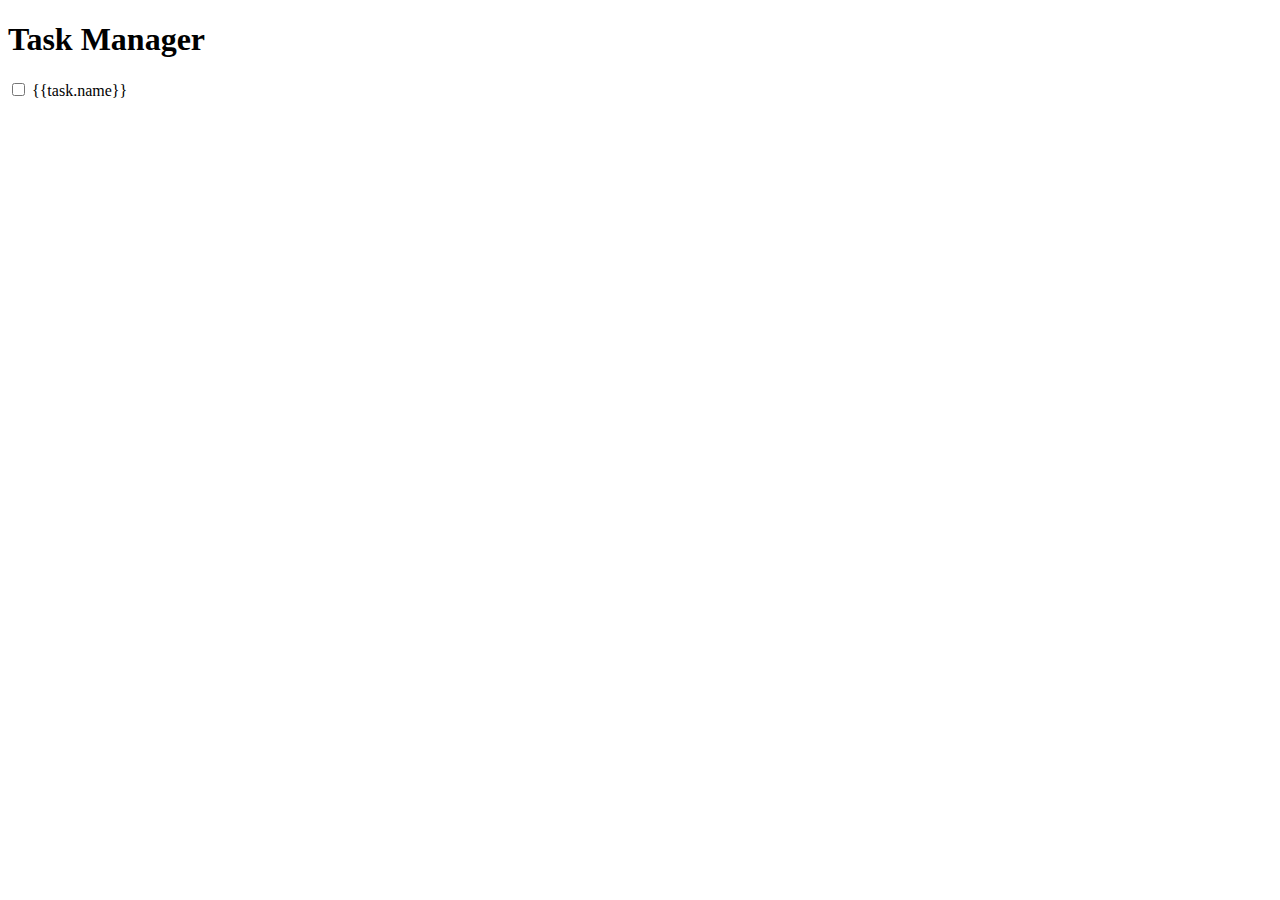
<file: DesignPatterns-PracticalExamples/index.html>
<!DOCTYPE html>
<html>

  <head>
    <script data-require="angular.js@1.4.8" data-semver="1.4.8" src="https://code.angularjs.org/1.4.8/angular.js"></script>
    <link rel="stylesheet" href="style.css" />
    <script src="script.js"></script>
    <script src="task.js"></script>
    <script src="urgentTask.js"></script>
    <script src="taskRepo.js"></script>
    <script src="repoDecorator.js"></script>
    
  </head>

  <body ng-app='taskManager'>
    <h1>Task Manager</h1>
    <div ng-controller='taskCtrl as ctrl'>
      <div ng-repeat='task in ctrl.tasks'>
        <input type='checkbox' ng-checked='task.completed' 
        ng-click='task.complete()'>
        {{task.name}}</div>
    </div>
  </body>

</html>
</file>
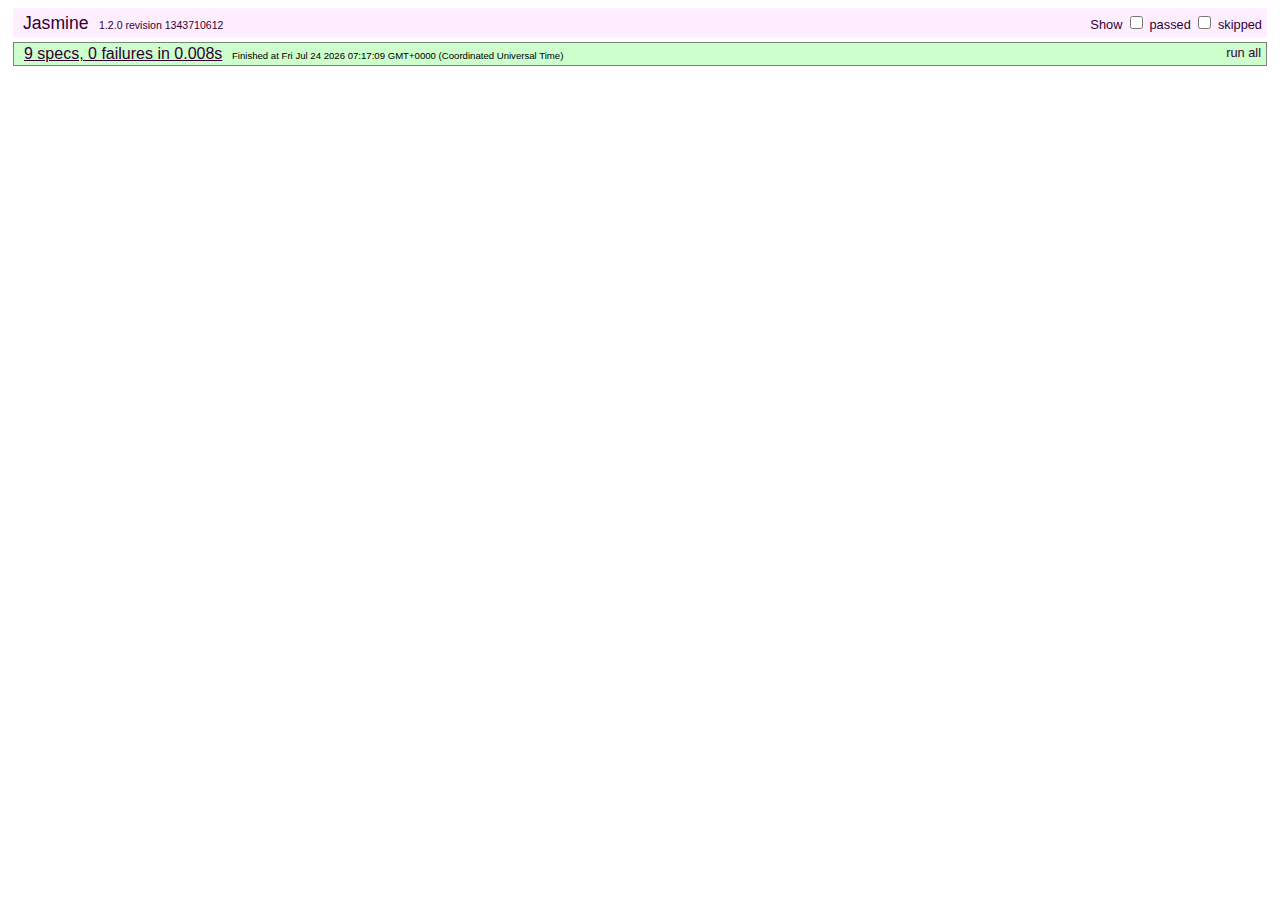
<file: example/SpecRunner.html>
<!DOCTYPE HTML PUBLIC "-//W3C//DTD HTML 4.01 Transitional//EN"
  "http://www.w3.org/TR/html4/loose.dtd">
<html>
<head>
  <title>Jasmine Spec Runner</title>
  <meta http-equiv="content-type" content="text/html; charset=utf-8" />

  <link rel="stylesheet" type="text/css" href="jasmine.css">
<!-- This is only for jquery map() used in ioc.js, jasmine has no dependency on jquery --> 
   <script src="https://code.jquery.com/jquery-1.10.2.js"></script>
   
  <script type="text/javascript" src="jasmine.js"></script>
  <script type="text/javascript" src="jasmine-html.js"></script>
  
  <script type="text/javascript" src="asis.ioc.js"></script>
  <script type="text/javascript" src="Ioc.Spec.js"></script> 
  
   <script type="text/javascript" src="Spec.js"></script> 
    <script type="text/javascript" src="Calculator.js"></script>

  <script type="text/javascript">
    (function() {
      var jasmineEnv = jasmine.getEnv();
      jasmineEnv.updateInterval = 1000;

      var trivialReporter = new jasmine.TrivialReporter();

      jasmineEnv.addReporter(trivialReporter);

      jasmineEnv.specFilter = function(spec) {
        return trivialReporter.specFilter(spec);
      };

      var currentWindowOnload = window.onload;

      window.onload = function() {
        if (currentWindowOnload) {
          currentWindowOnload();
        }
        execJasmine();
      };

      function execJasmine() {
        jasmineEnv.execute();
      }

    })();
  </script>

</head>

<body>
</body>
</html>
</file>
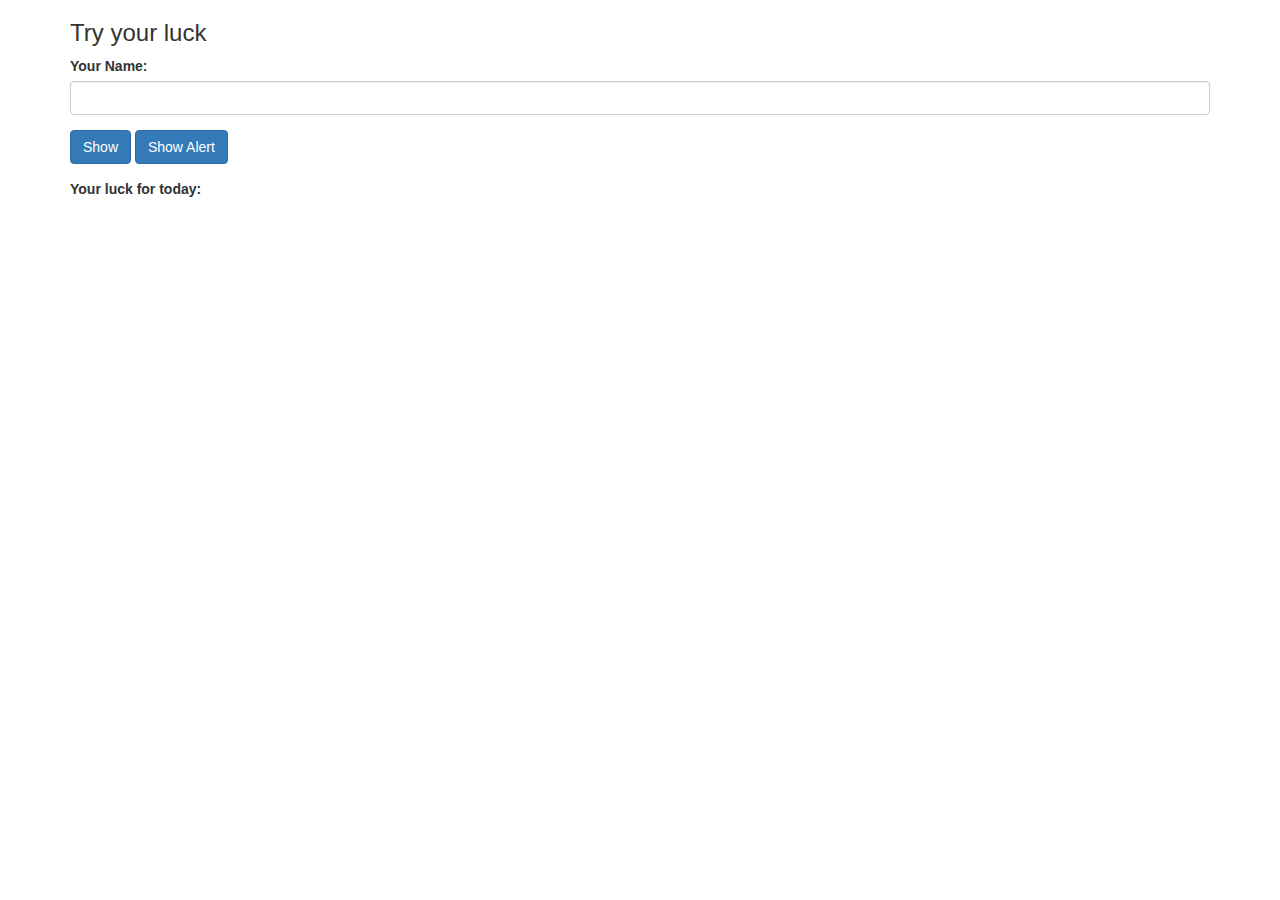
<file: Design Pattern/Module Pattern and jasmine test setup/Example/Example/Home.html>
﻿<!DOCTYPE html>
<html xmlns="http://www.w3.org/1999/xhtml">
<head>
    <script src="JS/jquery-1.11.3.js"></script>
    <script src="JS/helper.js"></script>
    <script src="JS/modules/luckCalculatorModule.js"></script>
    <script src="JS/modules/homeModule.js"></script>
    <script src="JS/bootstrap/js/bootstrap.js"></script>
    <link href="JS/bootstrap/css/bootstrap.css" rel="stylesheet" />
    <script>
        $(document).ready(function () {
            var examples = window.test.ns('examples');
            var luckCalculator = examples.luckCalculatorModule;
            //alert(luckCalculator.calculateLuck('ok'));

            var homeModule = examples.homeModule;
            homeModule.init(luckCalculator);
        });
    </script>
    <title></title>
</head>
<body class="container">
    <h3>Try your luck</h3>
    <div class="form-group">
        <label for="yname">Your Name:</label>
        <input type="text" class="form-control" id="yname" />
    </div>
    <div class="form-group">
        <button type="button" class="btn btn-primary" id="btnShow">Show</button>
        <button type="button" class="btn btn-primary" id="btnAlert">Show Alert</button>
    </div>
    <div class="form-group">
        <label>Your luck for today:</label>
        <p class="form-control-static" id="luck"></p>
    </div>
</body>
</html>
</file>
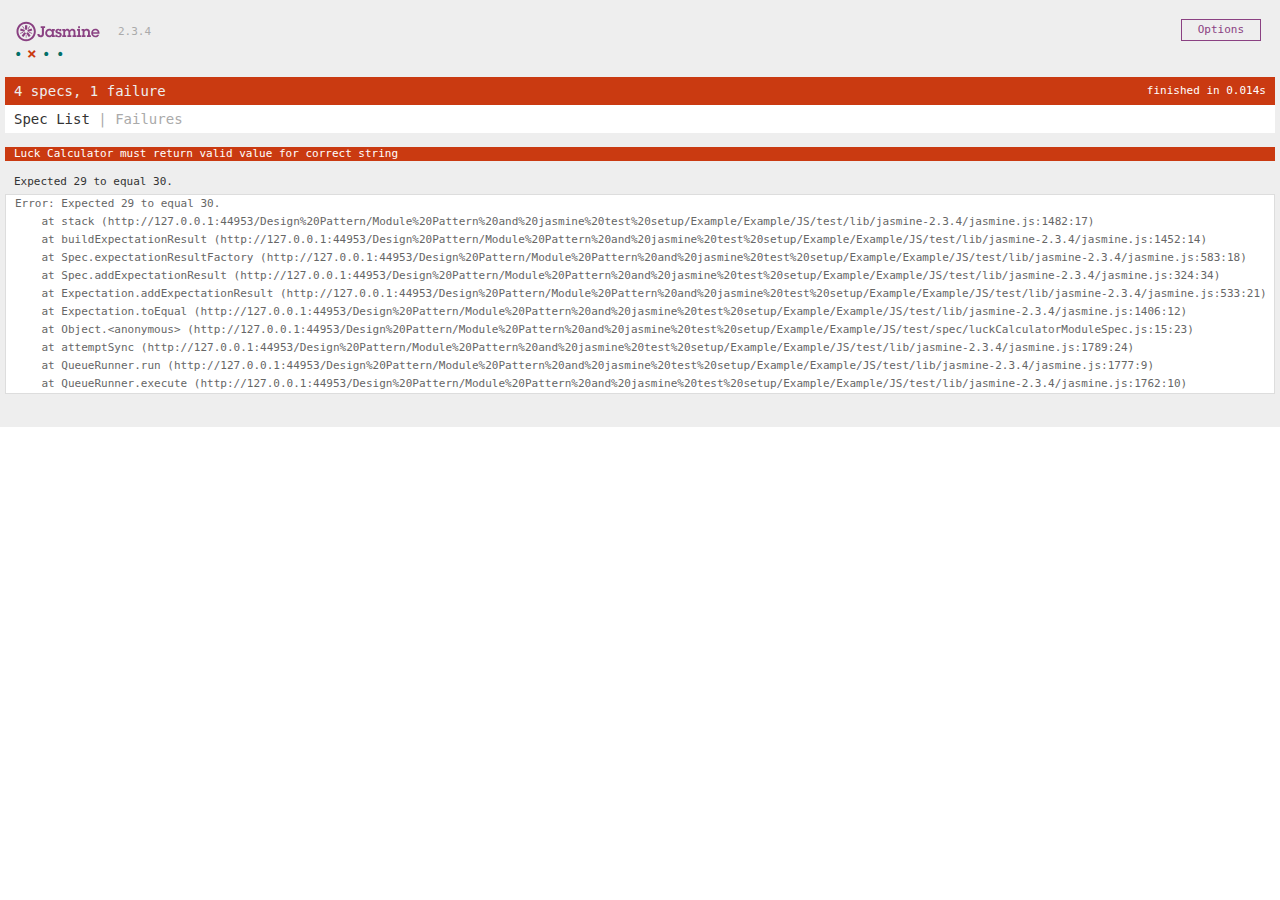
<file: Design Pattern/Module Pattern and jasmine test setup/Example/Example/JS/test/SpecRunner.html>
<!DOCTYPE html>
<html>
<head>
  <meta charset="utf-8">
  <title>Jasmine Spec Runner v2.3.4</title>

  <link rel="shortcut icon" type="image/png" href="lib/jasmine-2.3.4/jasmine_favicon.png">
  <link rel="stylesheet" href="lib/jasmine-2.3.4/jasmine.css">

  <script src="../jquery-1.11.3.js"></script>

  <script src="lib/jasmine-2.3.4/jasmine.js"></script>
  <script src="lib/jasmine-2.3.4/jasmine-html.js"></script>
  <script src="lib/jasmine-2.3.4/boot.js"></script>
  <script src="lib/jasmine-jquery.js"></script>

  <!-- include source files here... -->
  <script src="../helper.js"></script>
  <script src="../modules/luckCalculatorModule.js"></script>
  <script src="../modules/homeModule.js"></script>

  <!-- include spec files here... -->
  <script src="spec/luckCalculatorModuleSpec.js"></script>
  <script src="spec/homeModuleSpec.js"></script>

</head>

<body>
</body>
</html>
</file>
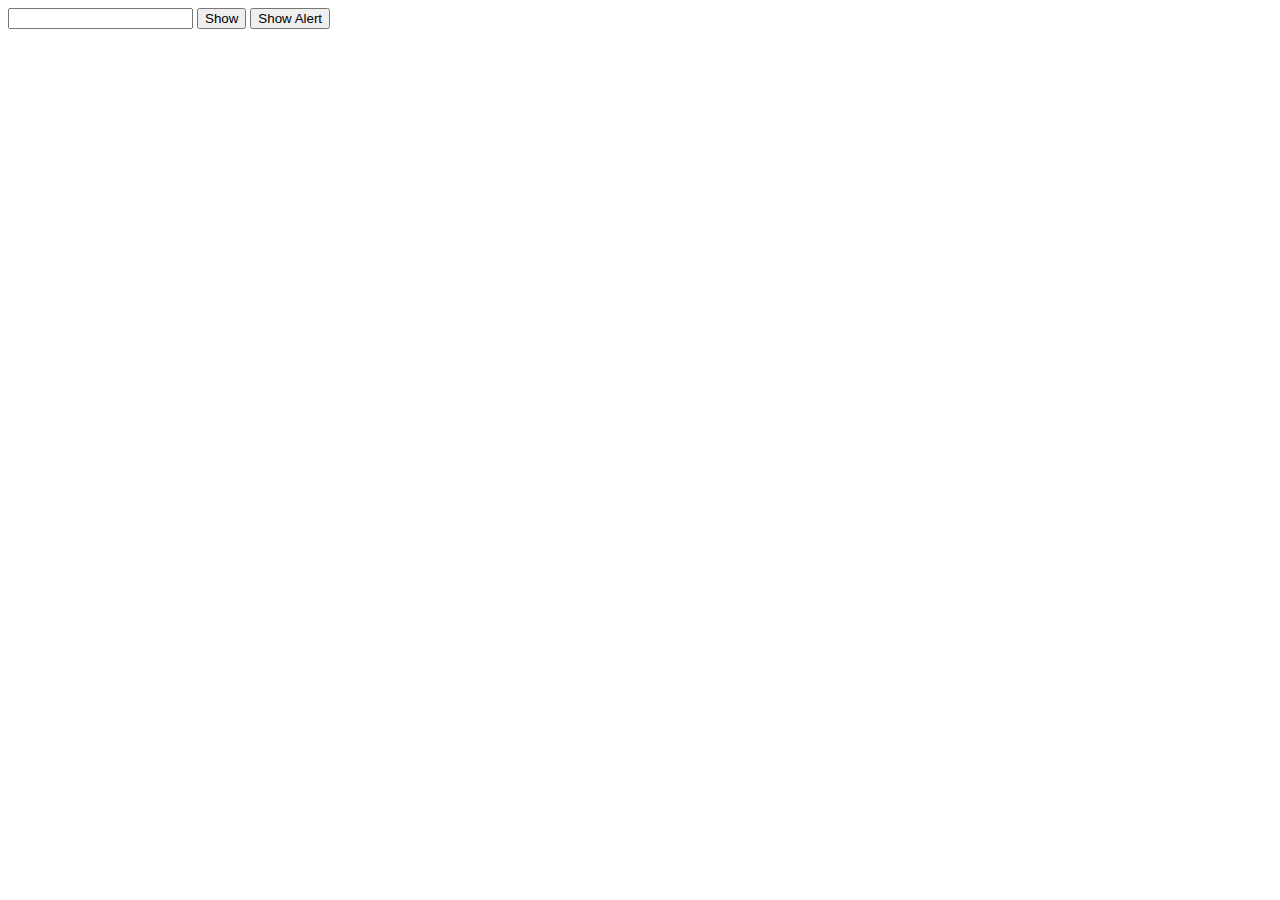
<file: Design Pattern/Module Pattern and jasmine test setup/Example/Example/JS/test/fixtures/home.html>
﻿<!DOCTYPE html>
<html>
<body>
    <input type="text" id="cname" />
    <button type="button" id="btnShow">Show</button>
    <button type="button" id="btnAlert">Show Alert</button>
    <p id="luck"></p>
</body>
</html>
</file>
<file: DesignPatterns-PracticalExamples/style.css>
/* Styles go here */
</file>
<file: example/jasmine.css>
body { background-color: #eeeeee; padding: 0; margin: 5px; overflow-y: scroll; }

#HTMLReporter { font-size: 11px; font-family: Monaco, "Lucida Console", monospace; line-height: 14px; color: #333333; }
#HTMLReporter a { text-decoration: none; }
#HTMLReporter a:hover { text-decoration: underline; }
#HTMLReporter p, #HTMLReporter h1, #HTMLReporter h2, #HTMLReporter h3, #HTMLReporter h4, #HTMLReporter h5, #HTMLReporter h6 { margin: 0; line-height: 14px; }
#HTMLReporter .banner, #HTMLReporter .symbolSummary, #HTMLReporter .summary, #HTMLReporter .resultMessage, #HTMLReporter .specDetail .description, #HTMLReporter .alert .bar, #HTMLReporter .stackTrace { padding-left: 9px; padding-right: 9px; }
#HTMLReporter #jasmine_content { position: fixed; right: 100%; }
#HTMLReporter .version { color: #aaaaaa; }
#HTMLReporter .banner { margin-top: 14px; }
#HTMLReporter .duration { color: #aaaaaa; float: right; }
#HTMLReporter .symbolSummary { overflow: hidden; *zoom: 1; margin: 14px 0; }
#HTMLReporter .symbolSummary li { display: block; float: left; height: 7px; width: 14px; margin-bottom: 7px; font-size: 16px; }
#HTMLReporter .symbolSummary li.passed { font-size: 14px; }
#HTMLReporter .symbolSummary li.passed:before { color: #5e7d00; content: "\02022"; }
#HTMLReporter .symbolSummary li.failed { line-height: 9px; }
#HTMLReporter .symbolSummary li.failed:before { color: #b03911; content: "x"; font-weight: bold; margin-left: -1px; }
#HTMLReporter .symbolSummary li.skipped { font-size: 14px; }
#HTMLReporter .symbolSummary li.skipped:before { color: #bababa; content: "\02022"; }
#HTMLReporter .symbolSummary li.pending { line-height: 11px; }
#HTMLReporter .symbolSummary li.pending:before { color: #aaaaaa; content: "-"; }
#HTMLReporter .exceptions { color: #fff; float: right; margin-top: 5px; margin-right: 5px; }
#HTMLReporter .bar { line-height: 28px; font-size: 14px; display: block; color: #eee; }
#HTMLReporter .runningAlert { background-color: #666666; }
#HTMLReporter .skippedAlert { background-color: #aaaaaa; }
#HTMLReporter .skippedAlert:first-child { background-color: #333333; }
#HTMLReporter .skippedAlert:hover { text-decoration: none; color: white; text-decoration: underline; }
#HTMLReporter .passingAlert { background-color: #a6b779; }
#HTMLReporter .passingAlert:first-child { background-color: #5e7d00; }
#HTMLReporter .failingAlert { background-color: #cf867e; }
#HTMLReporter .failingAlert:first-child { background-color: #b03911; }
#HTMLReporter .results { margin-top: 14px; }
#HTMLReporter #details { display: none; }
#HTMLReporter .resultsMenu, #HTMLReporter .resultsMenu a { background-color: #fff; color: #333333; }
#HTMLReporter.showDetails .summaryMenuItem { font-weight: normal; text-decoration: inherit; }
#HTMLReporter.showDetails .summaryMenuItem:hover { text-decoration: underline; }
#HTMLReporter.showDetails .detailsMenuItem { font-weight: bold; text-decoration: underline; }
#HTMLReporter.showDetails .summary { display: none; }
#HTMLReporter.showDetails #details { display: block; }
#HTMLReporter .summaryMenuItem { font-weight: bold; text-decoration: underline; }
#HTMLReporter .summary { margin-top: 14px; }
#HTMLReporter .summary .suite .suite, #HTMLReporter .summary .specSummary { margin-left: 14px; }
#HTMLReporter .summary .specSummary.passed a { color: #5e7d00; }
#HTMLReporter .summary .specSummary.failed a { color: #b03911; }
#HTMLReporter .description + .suite { margin-top: 0; }
#HTMLReporter .suite { margin-top: 14px; }
#HTMLReporter .suite a { color: #333333; }
#HTMLReporter #details .specDetail { margin-bottom: 28px; }
#HTMLReporter #details .specDetail .description { display: block; color: white; background-color: #b03911; }
#HTMLReporter .resultMessage { padding-top: 14px; color: #333333; }
#HTMLReporter .resultMessage span.result { display: block; }
#HTMLReporter .stackTrace { margin: 5px 0 0 0; max-height: 224px; overflow: auto; line-height: 18px; color: #666666; border: 1px solid #ddd; background: white; white-space: pre; }

#TrivialReporter { padding: 8px 13px; position: absolute; top: 0; bottom: 0; left: 0; right: 0; overflow-y: scroll; background-color: white; font-family: "Helvetica Neue Light", "Lucida Grande", "Calibri", "Arial", sans-serif; /*.resultMessage {*/ /*white-space: pre;*/ /*}*/ }
#TrivialReporter a:visited, #TrivialReporter a { color: #303; }
#TrivialReporter a:hover, #TrivialReporter a:active { color: blue; }
#TrivialReporter .run_spec { float: right; padding-right: 5px; font-size: .8em; text-decoration: none; }
#TrivialReporter .banner { color: #303; background-color: #fef; padding: 5px; }
#TrivialReporter .logo { float: left; font-size: 1.1em; padding-left: 5px; }
#TrivialReporter .logo .version { font-size: .6em; padding-left: 1em; }
#TrivialReporter .runner.running { background-color: yellow; }
#TrivialReporter .options { text-align: right; font-size: .8em; }
#TrivialReporter .suite { border: 1px outset gray; margin: 5px 0; padding-left: 1em; }
#TrivialReporter .suite .suite { margin: 5px; }
#TrivialReporter .suite.passed { background-color: #dfd; }
#TrivialReporter .suite.failed { background-color: #fdd; }
#TrivialReporter .spec { margin: 5px; padding-left: 1em; clear: both; }
#TrivialReporter .spec.failed, #TrivialReporter .spec.passed, #TrivialReporter .spec.skipped { padding-bottom: 5px; border: 1px solid gray; }
#TrivialReporter .spec.failed { background-color: #fbb; border-color: red; }
#TrivialReporter .spec.passed { background-color: #bfb; border-color: green; }
#TrivialReporter .spec.skipped { background-color: #bbb; }
#TrivialReporter .messages { border-left: 1px dashed gray; padding-left: 1em; padding-right: 1em; }
#TrivialReporter .passed { background-color: #cfc; display: none; }
#TrivialReporter .failed { background-color: #fbb; }
#TrivialReporter .skipped { color: #777; background-color: #eee; display: none; }
#TrivialReporter .resultMessage span.result { display: block; line-height: 2em; color: black; }
#TrivialReporter .resultMessage .mismatch { color: black; }
#TrivialReporter .stackTrace { white-space: pre; font-size: .8em; margin-left: 10px; max-height: 5em; overflow: auto; border: 1px inset red; padding: 1em; background: #eef; }
#TrivialReporter .finished-at { padding-left: 1em; font-size: .6em; }
#TrivialReporter.show-passed .passed, #TrivialReporter.show-skipped .skipped { display: block; }
#TrivialReporter #jasmine_content { position: fixed; right: 100%; }
#TrivialReporter .runner { border: 1px solid gray; display: block; margin: 5px 0; padding: 2px 0 2px 10px; }
</file>
<file: Design Pattern/Module Pattern and jasmine test setup/Example/Example/JS/test/lib/jasmine-2.3.4/jasmine.css>
body { overflow-y: scroll; }

.jasmine_html-reporter { background-color: #eee; padding: 5px; margin: -8px; font-size: 11px; font-family: Monaco, "Lucida Console", monospace; line-height: 14px; color: #333; }
.jasmine_html-reporter a { text-decoration: none; }
.jasmine_html-reporter a:hover { text-decoration: underline; }
.jasmine_html-reporter p, .jasmine_html-reporter h1, .jasmine_html-reporter h2, .jasmine_html-reporter h3, .jasmine_html-reporter h4, .jasmine_html-reporter h5, .jasmine_html-reporter h6 { margin: 0; line-height: 14px; }
.jasmine_html-reporter .banner, .jasmine_html-reporter .symbol-summary, .jasmine_html-reporter .summary, .jasmine_html-reporter .result-message, .jasmine_html-reporter .spec .description, .jasmine_html-reporter .spec-detail .description, .jasmine_html-reporter .alert .bar, .jasmine_html-reporter .stack-trace { padding-left: 9px; padding-right: 9px; }
.jasmine_html-reporter .banner { position: relative; }
.jasmine_html-reporter .banner .title { background: url('[data-uri]') no-repeat; background: url('[data-uri]') no-repeat, none; -moz-background-size: 100%; -o-background-size: 100%; -webkit-background-size: 100%; background-size: 100%; display: block; float: left; width: 90px; height: 25px; }
.jasmine_html-reporter .banner .version { margin-left: 14px; position: relative; top: 6px; }
.jasmine_html-reporter #jasmine_content { position: fixed; right: 100%; }
.jasmine_html-reporter .version { color: #aaa; }
.jasmine_html-reporter .banner { margin-top: 14px; }
.jasmine_html-reporter .duration { color: #fff; float: right; line-height: 28px; padding-right: 9px; }
.jasmine_html-reporter .symbol-summary { overflow: hidden; *zoom: 1; margin: 14px 0; }
.jasmine_html-reporter .symbol-summary li { display: inline-block; height: 8px; width: 14px; font-size: 16px; }
.jasmine_html-reporter .symbol-summary li.passed { font-size: 14px; }
.jasmine_html-reporter .symbol-summary li.passed:before { color: #007069; content: "\02022"; }
.jasmine_html-reporter .symbol-summary li.failed { line-height: 9px; }
.jasmine_html-reporter .symbol-summary li.failed:before { color: #ca3a11; content: "\d7"; font-weight: bold; margin-left: -1px; }
.jasmine_html-reporter .symbol-summary li.disabled { font-size: 14px; }
.jasmine_html-reporter .symbol-summary li.disabled:before { color: #bababa; content: "\02022"; }
.jasmine_html-reporter .symbol-summary li.pending { line-height: 17px; }
.jasmine_html-reporter .symbol-summary li.pending:before { color: #ba9d37; content: "*"; }
.jasmine_html-reporter .symbol-summary li.empty { font-size: 14px; }
.jasmine_html-reporter .symbol-summary li.empty:before { color: #ba9d37; content: "\02022"; }
.jasmine_html-reporter .run-options { float: right; margin-right: 5px; border: 1px solid #8a4182; color: #8a4182; position: relative; line-height: 20px; }
.jasmine_html-reporter .run-options .trigger { cursor: pointer; padding: 8px 16px; }
.jasmine_html-reporter .run-options .payload { position: absolute; display: none; right: -1px; border: 1px solid #8a4182; background-color: #eee; white-space: nowrap; padding: 4px 8px; }
.jasmine_html-reporter .run-options .payload.open { display: block; }
.jasmine_html-reporter .bar { line-height: 28px; font-size: 14px; display: block; color: #eee; }
.jasmine_html-reporter .bar.failed { background-color: #ca3a11; }
.jasmine_html-reporter .bar.passed { background-color: #007069; }
.jasmine_html-reporter .bar.skipped { background-color: #bababa; }
.jasmine_html-reporter .bar.errored { background-color: #ca3a11; }
.jasmine_html-reporter .bar.menu { background-color: #fff; color: #aaa; }
.jasmine_html-reporter .bar.menu a { color: #333; }
.jasmine_html-reporter .bar a { color: white; }
.jasmine_html-reporter.spec-list .bar.menu.failure-list, .jasmine_html-reporter.spec-list .results .failures { display: none; }
.jasmine_html-reporter.failure-list .bar.menu.spec-list, .jasmine_html-reporter.failure-list .summary { display: none; }
.jasmine_html-reporter .results { margin-top: 14px; }
.jasmine_html-reporter .summary { margin-top: 14px; }
.jasmine_html-reporter .summary ul { list-style-type: none; margin-left: 14px; padding-top: 0; padding-left: 0; }
.jasmine_html-reporter .summary ul.suite { margin-top: 7px; margin-bottom: 7px; }
.jasmine_html-reporter .summary li.passed a { color: #007069; }
.jasmine_html-reporter .summary li.failed a { color: #ca3a11; }
.jasmine_html-reporter .summary li.empty a { color: #ba9d37; }
.jasmine_html-reporter .summary li.pending a { color: #ba9d37; }
.jasmine_html-reporter .summary li.disabled a { color: #bababa; }
.jasmine_html-reporter .description + .suite { margin-top: 0; }
.jasmine_html-reporter .suite { margin-top: 14px; }
.jasmine_html-reporter .suite a { color: #333; }
.jasmine_html-reporter .failures .spec-detail { margin-bottom: 28px; }
.jasmine_html-reporter .failures .spec-detail .description { background-color: #ca3a11; }
.jasmine_html-reporter .failures .spec-detail .description a { color: white; }
.jasmine_html-reporter .result-message { padding-top: 14px; color: #333; white-space: pre; }
.jasmine_html-reporter .result-message span.result { display: block; }
.jasmine_html-reporter .stack-trace { margin: 5px 0 0 0; max-height: 224px; overflow: auto; line-height: 18px; color: #666; border: 1px solid #ddd; background: white; white-space: pre; }
</file>
